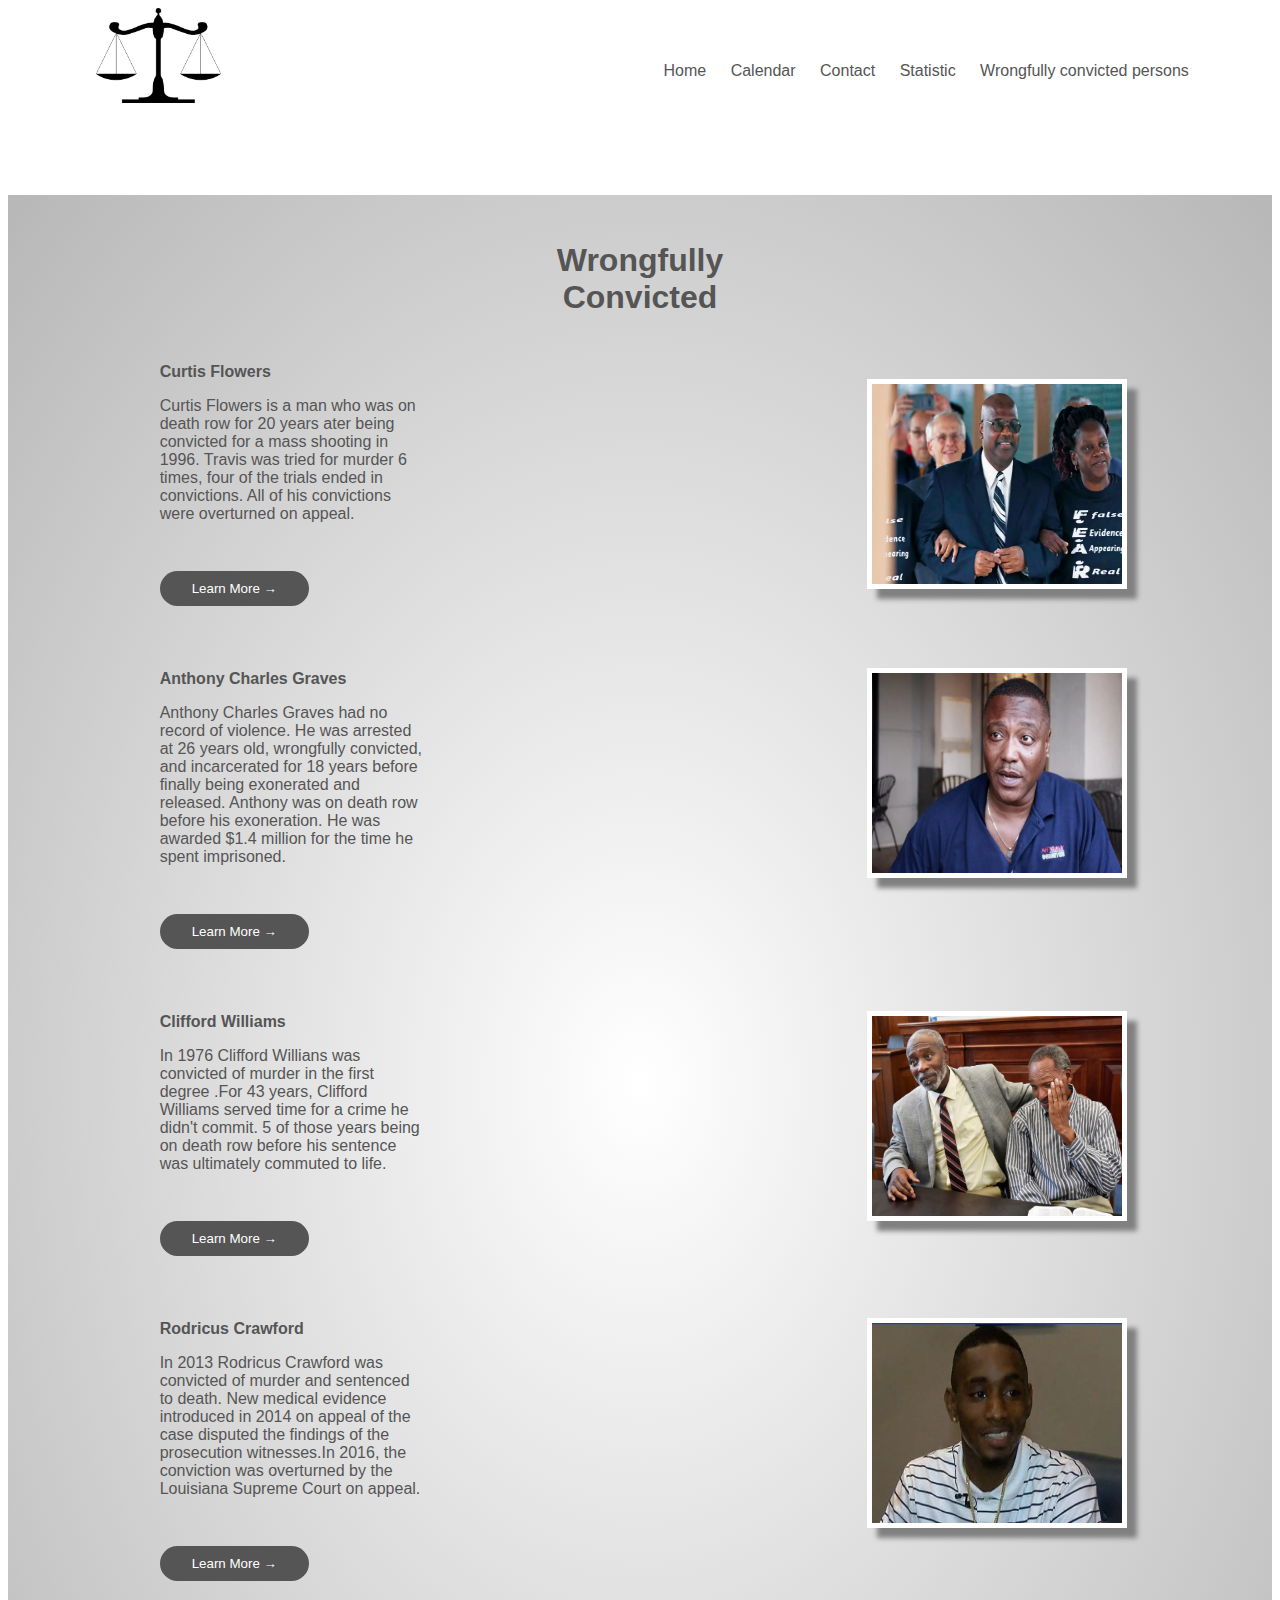
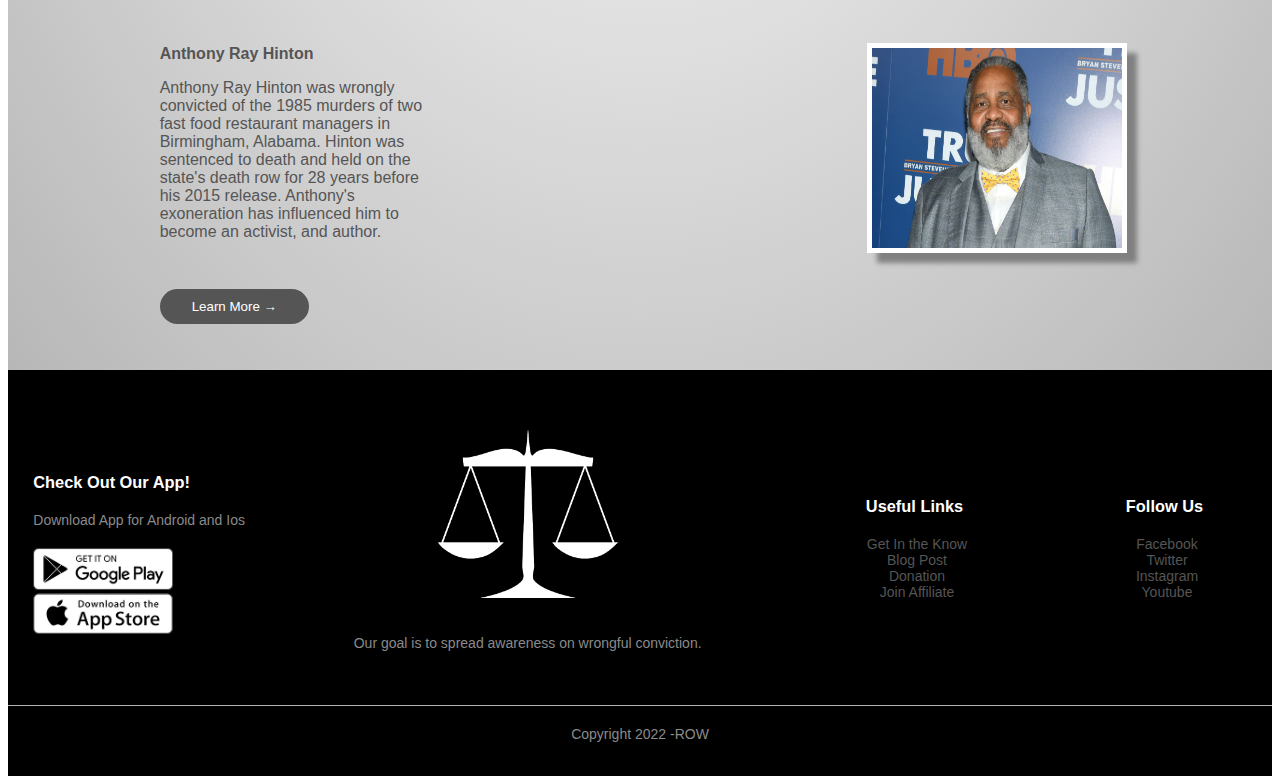
<file: inmates.html>
<!DOCTYPE html>
<html lang="en">
<head>
    <meta charset="UTF-8">
    <meta http-equiv="X-UA-Compatible" content="IE=edge">
    <meta name="viewport" content="width=device-width, initial-scale=1.0">
    <title>Right Our Wrongs | Wrongfully Convicted</title>
    <link rel="stylesheet" href="inmates.css">
    <script>

    </script>
</head>
<body>
    <img class="logo"src="images/scales.png" width="125" alt="Row LOGO">

    <!-- THIS IS THE NAV BAR -->

        <nav>
            <ul>
                <li><a href="index.html">Home</a></li>
                <li><a href="calendar.html">Calendar</a></li>
                <li><a href="contact.html">Contact</a></li>
                <li><a href="stats.html">Statistic</a></li>
                <li><a href="#">Wrongfully convicted persons</a></li>
            </ul>
        </nav>
<!-- THIS IS THE HEADING  -->
        

        <br>
        <br>
        <!-- PICTURES WITH SUMMARIES -->
        <div class="container1">
            <header>
                <h1 id="inmatesh1"><strong>Wrongfully<br>Convicted</strong></h1>
             </header>
    <section>
        
        
        <article>
         <strong>Curtis Flowers</strong><p>Curtis Flowers is a man who was on death row for 20 years ater being convicted for a mass shooting in 1996. Travis was tried for murder 6 times, four of the trials ended in convictions. All of his convictions were overturned on appeal.<br><br><a onClick="parent.open('https://www.apmreports.org/episode/2020/09/04/charges-against-curtis-flowers-are-dropped')"><input type="button" value="Learn More →"></a></p></article>
        <figure><img src="images/inmate1.webp" alt="Curtis Flowers" height="200" width="250" onClick="parent.open('https://www.apmreports.org/episode/2020/09/04/charges-against-curtis-flowers-are-dropped')"></figure>

        <article><br><strong>Anthony Charles Graves</strong><p>Anthony Charles Graves had no record of violence. He was arrested at 26 years old, wrongfully convicted, and incarcerated for 18 years before finally being exonerated and released. Anthony was on death row before his exoneration. He was awarded $1.4 million for the time he spent imprisoned.<br><br><input type="button" value="Learn More →" onClick="parent.open('https://innocenceproject.org/texas-prosecutor-disbarred-following-misconduct-in-anthony-graves-case/')"></p></article>
        <figure><img src="images/inmate2.webp" alt="Anthony CHarles Graves" height="200" width="250" onClick="parent.open('https://innocenceproject.org/texas-prosecutor-disbarred-following-misconduct-in-anthony-graves-case/')"></figure>

        <article><br><strong>Clifford Williams</strong><p>In 1976 Clifford Willians was convicted of murder in the first degree .For 43 years, Clifford Williams served time for a crime he didn't commit. 5 of those years being on death row before his sentence was ultimately commuted to life.<br><br><input type="button" value="Learn More →" onClick="parent.open('https://floridaphoenix.com/2020/03/10/clifford-williams-wrongfully-imprisoned-for-43-years-wins-compensation-vows-to-fight-for-other-inmates/')"></p></article>
        <figure><img src="images/inmate3.jpeg" alt="Clifford Williams" height="200" width="250" onClick="parent.open('https://floridaphoenix.com/2020/03/10/clifford-williams-wrongfully-imprisoned-for-43-years-wins-compensation-vows-to-fight-for-other-inmates/')"></figure>

        <article><br><strong>Rodricus Crawford</strong><p>In 2013 Rodricus Crawford was convicted of murder and sentenced to death. New medical evidence introduced in 2014 on appeal of the case disputed the findings of the prosecution witnesses.In 2016, the conviction was overturned by the Louisiana Supreme Court on appeal.<br><br><input type="button" value="Learn More →" onClick="parent.open('https://deathpenaltyinfo.org/news/rodricus-crawford-becomes-158th-death-row-exoneree')"></p></article>
        <figure><img src="images/inmate4.jpg" alt="Rodricus Crawford" height="200" width="250" onClick="parent.open('https://deathpenaltyinfo.org/news/rodricus-crawford-becomes-158th-death-row-exoneree')"></figure>

        <article><br><strong>Anthony Ray Hinton</strong><p>Anthony Ray Hinton was wrongly convicted of the 1985 murders of two fast food restaurant managers in Birmingham, Alabama. Hinton was sentenced to death and held on the state's death row for 28 years before his 2015 release. Anthony's exoneration has influenced him to become an activist, and author.<br><br><input type="button" value="Learn More →" onClick="parent.open('https://www.witnesstoinnocence.org/single-post/anthony-ray-hinton')"></p></article>
        <figure><img src="images/inmate5.jpeg" alt="Anthony Ray Hinton" height="200" width="250" onClick="parent.open('https://www.witnesstoinnocence.org/single-post/anthony-ray-hinton')"></figure>
    </section>
    </div>

    <!-- FOOTER -->

   
        <!-- footer -->
<div class="footer">
    <div class="container">
      <div class="row">
        <div class="footer-col-1">
          <h3>Check Out Our App!</h3>
          <p>Download App for Android and Ios</p>
          <div class="app-logo">
            <img src="images/play-store.png" alt="">
            <img src="images/app-store.png" alt="">
          </div>
        </div>
        <div class="footer-col-2">
          <img src="images/whitescales.png" alt="">
          <p>Our goal is to spread awareness on wrongful conviction. </p>
        </div>
        <div class="footer-col-3">
          <h3>Useful Links</h3>
          <ul>
            <li>Get In the Know</li>
            <li>Blog Post</li>
            <li>Donation</li>
            <li>Join Affiliate</li>
          </ul>
        </div>
        <div class="footer-col-4">
          <h3>Follow Us</h3>
          <ul>
            <li>Facebook</li>
            <li>Twitter</li>
            <li>Instagram</li>
            <li>Youtube</li>
          </ul>
        </div>
      </div>
      <hr>
      <p class="Copyright">Copyright 2022 -ROW</p>
  
    </div>
  </div>

    
</body>
</html>
</file>
<file: inmates.css>
*{
    font-family: Verdana, Geneva, Tahoma, sans-serif;
    color: #555;
}
/* INITIALIZING GRID FOR MY CONTENT */
section{
    display: grid;
    grid-template-columns: 60% 30%;
    
}

section article p{
    height: 10%;
    width: 40%;
}

p{
    border-color: white;
}


br{
    background-color: white;
}

#inmatesh1{
    color: #000;
}

section{
    padding-top: 2%;
    padding-left: 12%;
}
/* BUTTONS FOR THE ARTICLE */

input{
    display: inline-block;
    background: #555555;
    color: #ffffff;
    padding: 8px 30px;
    margin: 30px 0;
    border-radius: 30px;
    transition: background 0.5s;
     border-style: solid;
     border-color: rgba(0,0,0,0.0);
  }
  input:hover{
    background: #563434;
    cursor: pointer;
  }




 nav{ display: flex;
    align-items: right;
    justify-content: right;
    flex: 1;
    text-align: right;
    padding-bottom: 5%;
    padding-right: 5%;
    padding-top: 3%;
    color: #555;
 }
 nav ul li{
     text-decoration: none;
     list-style: none;
     display: inline-block;
     margin-right: 20px;
     color: #555;
 }
 nav ul{
     display: inline-block;
 }

 .logo{
     padding-bottom: 0%;
     float: left;
    padding-left: 7%;
 }
 .container1{
     padding-top: 2%;
    background: radial-gradient(#fff,#b8b7b8);
 }

 .container1 header{
     text-align: center;
 }

 nav li a {
text-decoration: none;
 }


 /* FOOTER */

 .footer{
    background: #000;
    color:#8a8a8a;
    font-size: 14px;
    padding: 60px 0 20px;
  }
  .footer p{
      color:#8a8a8a;
  
  }
  .footer h3{
    color: #fff;
    margin-bottom: 20px;
  }
  .footer-col-1,.footer-col-2,.footer-col-3,.footer-col-4{
    min-width: 250px;
    margin-bottom: 20px;
    
  }

  .footer-col-1{
    flex-basis:30px;
    padding-left: 2%;
  }
  .footer-col-2{
    flex: 1;
    text-align: center;
  }
  .footer-col-2 img{
    width: 180px;
    margin-bottom: 20px;
    
  }

  .footer-col-3 h3{
      padding-left: 14%;
  }

  .footer-col-4 h3{
    padding-left: 14%;
}

  .footer-col-3, .footer-col-4{
  flex-basis:12%;
    text-align:center;
  }
  ul{
    list-style-type: none;
  }
  .app-logo{
    margin-top: 20px;
  }
  .app-logo img{
    width: 140px;
  }
  .footer hr{
    border:none;
    background: #b5b5b5;
    height: 1px;
    margin: 20px 0;
  }
  .Copyright{
    text-align: center;
  }
  .menu-icon{
    width:28px; 
    margin-left: 20px;
    display:none;
  }

  div {
    display: block;
}
.row{
    display: flex;
    align-items: center;
    flex-wrap: wrap;
    justify-content: space-around;
  }

  figure img{
     border-style: solid; 
     border-color: white;
    border-width: 5px; 
    box-shadow: 10px 10px 5px grey;
    transition: transform 250ms;
  }
  
 figure img:hover {
    transform: translateY(-10px);
    cursor: pointer;
  }



 @media screen and (max-width: 480px) {
    
    section{
        display: grid;
        grid-template-columns: 100%;
    }

    header h1  {
        text-align: center;
    }
    section article{
        width: 100%;
        text-align: center;
    }
  }
</file>
